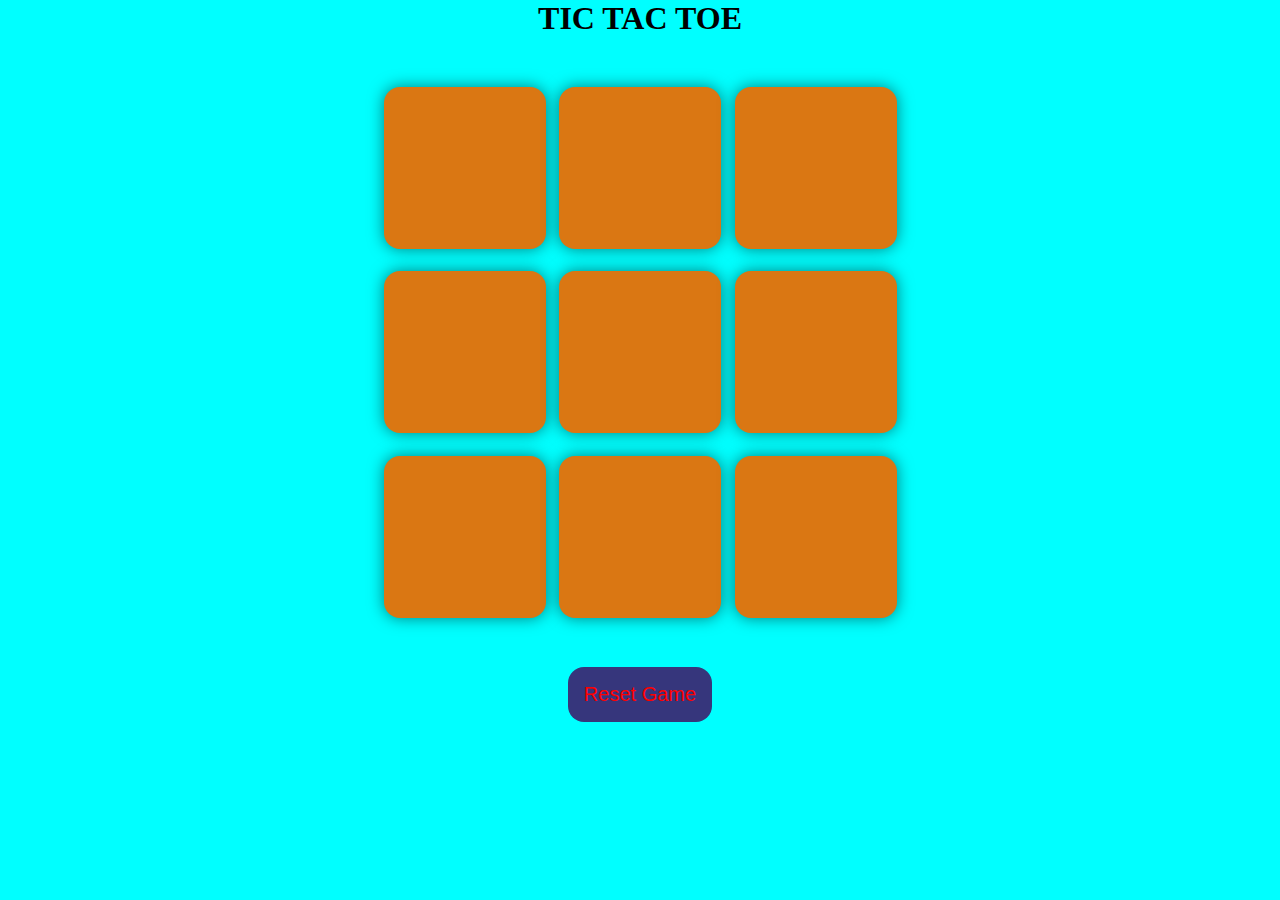
<file: index.html>
<!DOCTYPE html>
<html lang="en">
<head>
    <meta charset="UTF-8">
    <meta name="viewport" content="width=device-width, initial-scale=1.0">
    <title>Tic-Tac-Toe Game</title>
    <link rel="stylesheet" href="t2.css"/>
</head>
<body>
    <div class="msg-container hide">
    <p id="msg">WINNER</p>
    <button id="new-btn">New Game</button>
    </div>
    <main>
        <h1>TIC TAC TOE</h1>
        <div class="container">
            <div class="game">
                <button class="box"></button>
                <button class="box"></button>
                <button class="box"></button>
                <button class="box"></button>
                <button class="box"></button>
                <button class="box"></button>
                <button class="box"></button>
                <button class="box"></button>
                <button class="box"></button>

            </div>
        </div>
        <button id="reset-btn">Reset Game</button>
    </main>
    <script src="t3.js"></script>
</body>
</html>
</file>
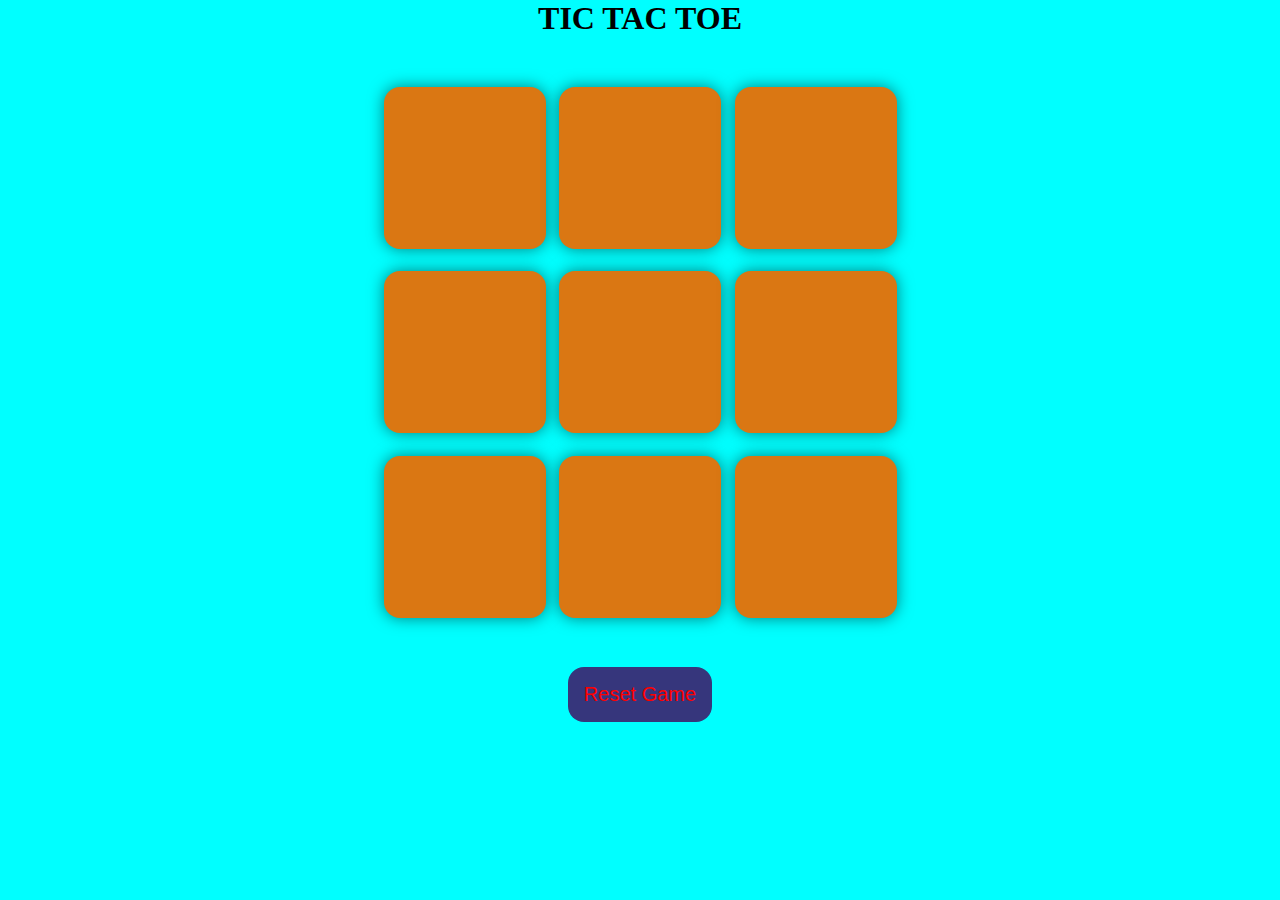
<file: t1.html>
<!DOCTYPE html>
<html lang="en">
<head>
    <meta charset="UTF-8">
    <meta name="viewport" content="width=device-width, initial-scale=1.0">
    <title>Tic-Tac-Toe Game</title>
    <link rel="stylesheet" href="t2.css"/>
</head>
<body>
    <div class="msg-container hide">
    <p id="msg">WINNER</p>
    <button id="new-btn">New Game</button>
    </div>
    <main>
        <h1>TIC TAC TOE</h1>
        <div class="container">
            <div class="game">
                <button class="box"></button>
                <button class="box"></button>
                <button class="box"></button>
                <button class="box"></button>
                <button class="box"></button>
                <button class="box"></button>
                <button class="box"></button>
                <button class="box"></button>
                <button class="box"></button>

            </div>
        </div>
        <button id="reset-btn">Reset Game</button>
    </main>
    <script src="t3.js"></script>
</body>
</html>
</file>
<file: t2.css>
*{
    margin: 0;
    padding: 0;
}
body {
    background-color: aqua;
    text-align: center;
}
.container {
    height: 70vh;
    display: flex;
    
    justify-content: center;
    align-items:center ;
} 

.game {
    height: 60vmin;
    width: 60vmin;
    display: flex;
    flex-wrap: wrap;
    justify-content: center;
    align-items: center;
    gap: 1.5vmin;
}

.box {
    height: 18vmin;
    width: 18vmin;
    border-radius: 1rem;
    border: none;
    box-shadow: 0 0 1rem rgba(0, 0, 0, 0.5);
    font-size: 8vmin;
    color: yellow;
    background-color: rgb(218, 119, 19);
  } 


  #reset-btn {
    padding: 1rem;
    font-size: 1.25rem;
    background-color: rgb(54, 54, 124);
    color: red;
    border-radius: 1rem;
    border: none;
  }
  #new-btn {
    padding: 1rem;
    font-size: 1.25rem; 
    background-color:rgb(54, 54, 124);
    color: red;
    border-radius: 1rem;
    border: none;
  }
  #msg {
    color: grey;
    font-size: 5vmin;
  }  
  .msg-container {
    height: 100vmin;
    display: flex;
    justify-content: center;
    align-items: center;
    flex-direction: column;
    gap: 5rem;
  }
  .hide {
    display: none;
  }
</file>
